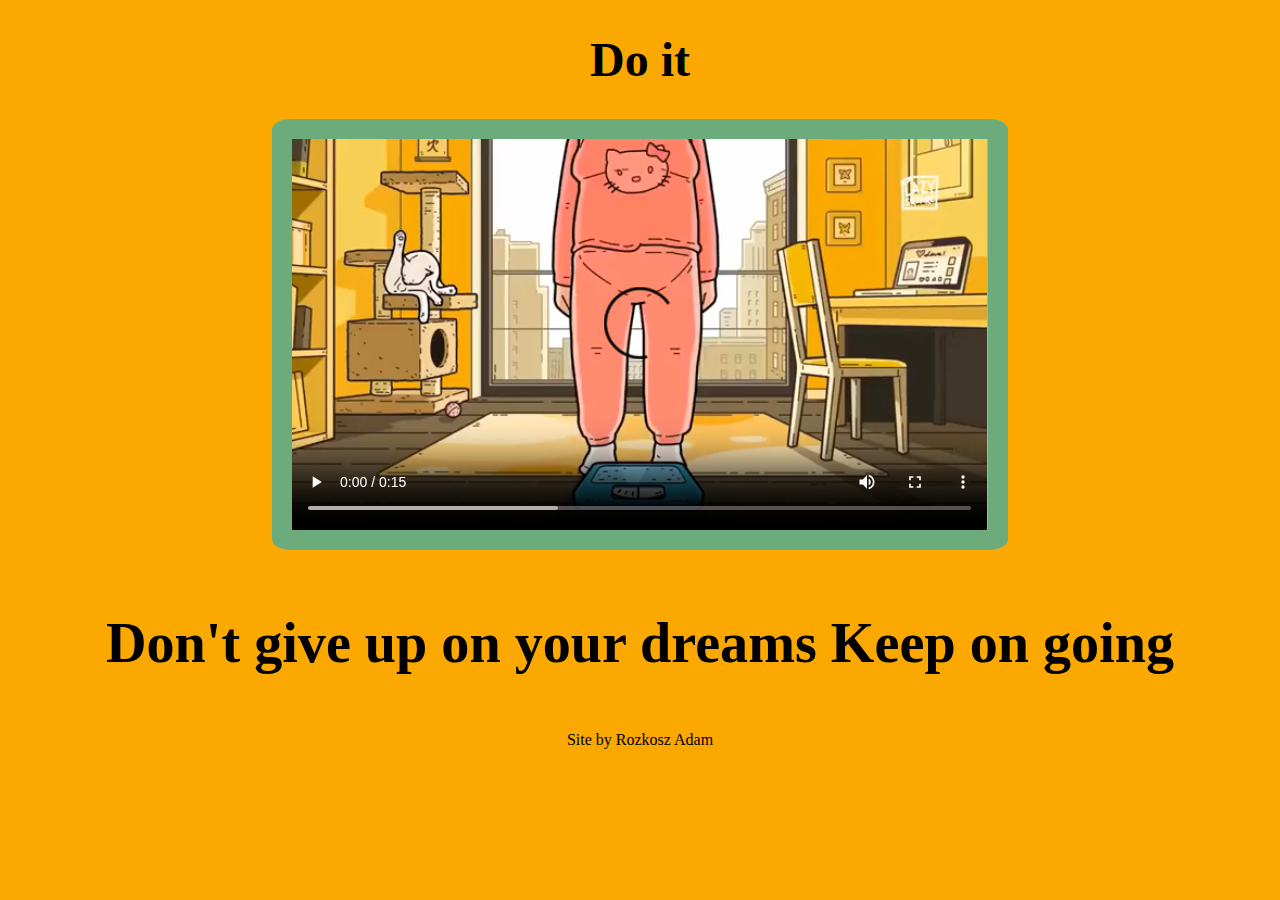
<file: doit.html>
<!DOCTYPE html>
<html lang="pl">
<head>
    <meta charset="UTF-8">
    <meta name="viewport" content="width=device-width, initial-scale=1.0">
    <title>Do it</title>
    <link rel="stylesheet" href="doit.css">
</head>
<body>
    <div class="head"><h1>Do it</h1>
    </div>
    <div class="vid">
    <video controls src="BANNED Nike Ad_.mp4"></video>
    </div>
    <div class="text">
        <h3>Don't give up on your dreams Keep on going</h3>

    </div>
    <div class="foot">Site by Rozkosz Adam</div>
</body>
</html>
</file>
<file: doit.css>
body
{
    background-color: #fba901;
    text-align: center;
}
h1
{
    font-size: 3em;
}
video
{
    border: 20px solid #6cac7c;
    width: 55%;
    border-radius: 2.5%;
}
.text
{
    border-radius: 5%;
    flex-wrap:wrap;
    width: max-content;
    justify-content: center;
    align-items: center;
    display: flex;
    margin: auto;
    font-size: 3em;
}
</file>
